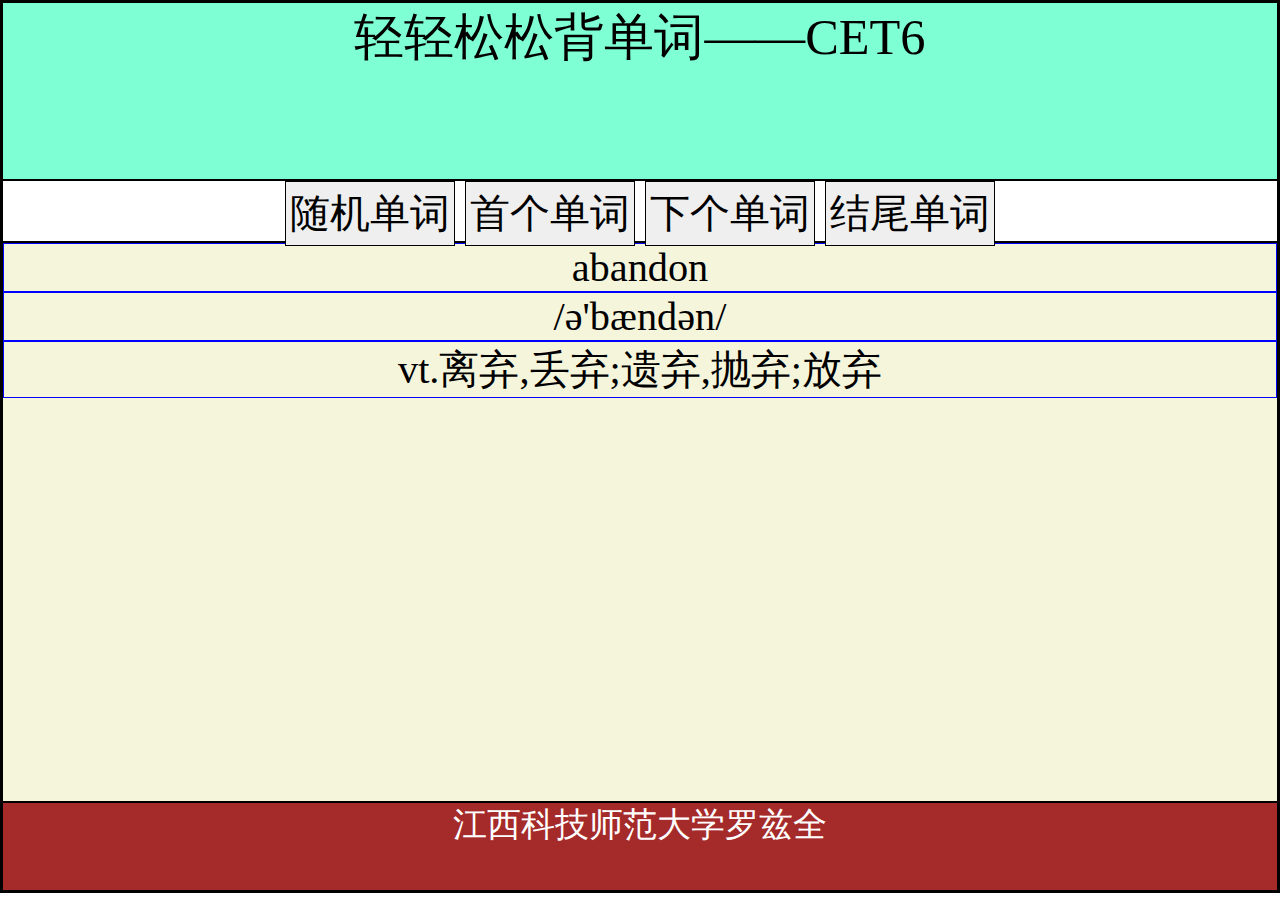
<file: index.html>
﻿
<!DOCTYPE html>
<html lang="en">
<head>
    <meta charset="UTF-8">
    <meta name="viewport" content="width=device-width, initial-scale=1.0">
    <title>welcome to my CET APP</title>
    <style>
        * {
            border: 1px solid black;
            margin: 0;
            padding: 0;
            text-align: center;
            box-sizing: border-box;
        }

        p {
            border: 1px solid blue;
        }

        body {
            height: 99vh;
            font-size: calc(0.5em + 2vw);
        }

        header {
            height: 20%;
            font-size: 1.5em;
            background-color: aquamarine;
        }

        nav {
            height: 7%;
            font-size: 1.2em;
        }

        main {
            height: 63%;
            font-size: 1.2em;
            background-color: beige;
        }

        footer {
            height: 10%;
            background-color: brown;
            color: white;
        }

        button {
            padding: 0.1em;
            font-size: 1em;
        }
    </style>
    <script>
        //定义了全局变量，Model对象，用来给程序建立理解模型
        let Model = {}; //每个对象实例，都会开辟一个独立的内存空间，用来存放数据
        //为应对较慢的网络环境，下面先直接给出20个单词的数据
        Model.cet6String = "a /ei/ art.一(个);每一(个);(同类事物中)任一个\nabandon /ə'bændən/ vt.离弃,丢弃;遗弃,抛弃;放弃\nabdomen /æb'dəumen/ n.腹,下腹(胸部到腿部的部分)\nabatement /ə'beitmənt/ n.减(免)税,打折扣,冲销\nabide /ə'baid/ vi.(abode,abided)(by)遵守;坚持;vt.忍受,容忍\nability /ə'biliti/ n.能力;本领;才能,才干;专门技能,天资\nable /'eibl/ a.有(能力、时间、知识等)做某事,有本事的\nabnormal /æb'nɔ:məl/ a.反常的,不正常的,不规则的\naboard /ə'bɔ:d/ ad.&prep.在船(飞机、车)上;ad.上船(飞机、车)\nabolish /ə'bɔliʃ/ vt.废除(法律、习惯等);取消\nabound /ə'baund/ vi.大量存在;(~in,~with)充满,富于\nabout /ə'baut/ ad.在周围;大约prep.关于;在周围a.准备\nabove /ə'bʌv/ a.上述的ad.在上面,在前文prep.在..之上,高于\nabroad /ə'brɔ:d/ ad.到国外,在国外;在传播,在流传\nabrupt /ə'brʌpt/ a.突然的,出其不意的;(行为等)粗鲁无礼的\nabsence /'æbsəns/ n.缺乏,不存在;缺席,不在场;缺席的时间\nabsent /'æbsənt,æb'sent/ a.缺席的;缺乏的,不存在的;心不在焉的\nabsolute /'æbsəlju:t/ a.绝对的,完全的;确实的,肯定的\nabsorb /əb'sɔ:b,-'zɔ:b/ vt.吸收(水、光、蒸汽等）;使全神贯注;吞并/兼并\nabstract /'æbstrækt/ a.抽象的n.摘要,文摘,梗概vt.提取;摘录要点";
        //把字符串处理成单词对象，存放到Model.CET6内
        Model.CET6 = [];
        { //局部代码块，处理单词数据，避免引入全局变量
            let arr = Model.cet6String.split('\n');
            for (let i = 0; i < arr.length; i++) {
                let s = arr[i];
                let word = {};
                let wordArr = s.split('\t');
                word.en = wordArr[0];
                word.pn = wordArr[1];
                word.cn = wordArr[2];
                Model.CET6.push(word);
            }
        }//局部代码块结束，结束后，结果Model.CET6数组存放了“单词对象”组成的数据
    </script>
</head>
<body>
    <header>
        轻轻松松背单词——CET6
    </header>
    <nav>
        <button id="randWord">随机单词</button>
        <button id="firstWord">首个单词</button>
        <button id="nextWord">下个单词</button>
        <button id="lastWord">结尾单词</button>
    </nav>
    <main>
        <p id="en">abandon</p>
        <p id="pn">/ə'bændən/</p>
        <p id="cn">vt.离弃,丢弃;遗弃,抛弃;放弃</p>
    </main>

    <footer>
        江西科技师范大学罗兹全
    </footer>
    <script>

        let UI = {};
        UI.log = function (s) {
            select('footer').textContent = s;
        };
        UI.printWord = function (word) { //word是单词对象的数据结构word.en，word.pn，word.cn
            select('p#en').textContent = word.en;
            select('p#pn').textContent = word.pn;
            select('p#cn').textContent = word.cn;
        };
        select('button#firstWord').onclick = function () {
            let CET6 = Model.CET6;
            let word = CET6[0];
            UI.printWord(word);
            UI.log('你选中了第 1 个单词');
        };
        select('button#lastWord').onclick = function () {
            let CET6 = Model.CET6;
            let word = CET6[CET6.length - 1];
            UI.printWord(word);
            UI.log('你选中了最后一个单词');
        };
        select('button#randWord').onclick = function () {
            let CET6 = Model.CET6;
            let rand = Math.floor(Math.random() * CET6.length);
            let word = CET6[rand];
            UI.printWord(word);
            UI.log('你随机选中了第 ' + (rand + 1) + ' 个单词');
        };
        select('button#nextWord').onclick = function () {
            let word = { en: 'sorry ', pn: 'so ri', cn: '不好意思！' };
            UI.printWord(word);
            UI.log('你选中的按钮，我暂时还不会写代码');
        };
        function select(selector) {
            let dom = document.querySelector(selector);
            return dom;
        }
    </script>
</body>
</html>
</file>
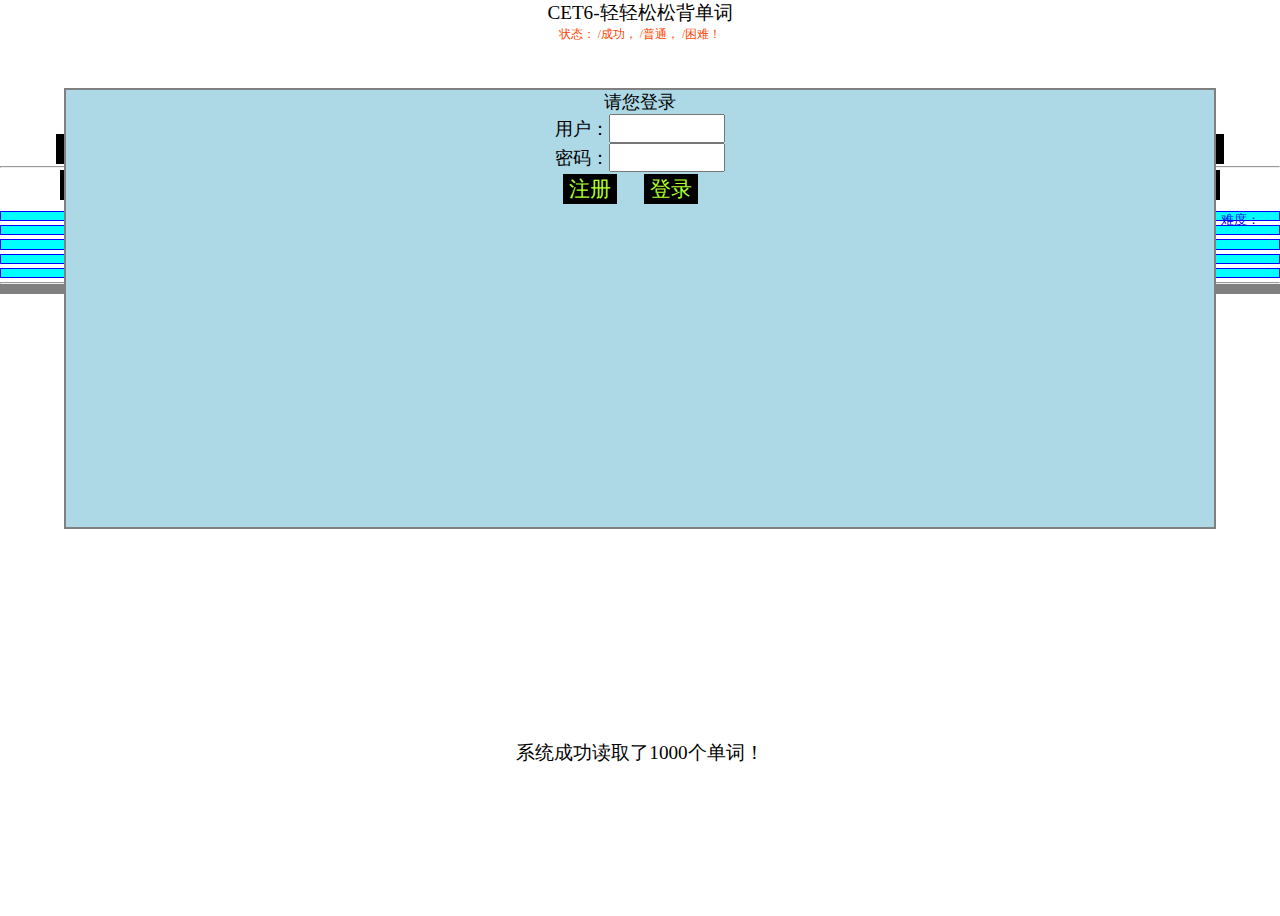
<file: CET6/index.html>
<!DOCTYPE html>
<html lang="en">
<head>
    <meta charset="UTF-8">
    <meta name="viewport" content="width=device-width, initial-scale=1.0">
    <title>轻松背单词--CET6</title>
</head>
<link rel="stylesheet" href="view.css">
<script src="model.js">
 </script>
<body>
    <header>
        <p id="title"> 
            CET6-轻轻松松背单词
        </p>
        <p id="status"> 
            <span id="user"></span>状态：
            <span id="easy"></span>/成功，
            <span id="normal"></span>/普通，
            <span id="hard"></span>/困难！
        </p>
    </header>
    <nav>
        <button id="firstWord" class="small">开背单词</button>
        <button id="nextWord" class="small">继续背词</button>
        <button id="lastWord" class="small">最后单词</button>
        <hr/>
        <button id="saveWord" class="big">存储进度</button>
        <button id="reviewWord" class="big">复习单词</button>
    </nav>
    <main>
        <p id="en"></p>
         <span id ='level'>难度：</span>
        <p id="pn"></p>
        <p id="cn1" class="cn"></p>
        <p id="cn2" class="cn"></p>
        <p id="cn3" class="cn"></p>
        <p id="cn4" class="cn"></p>
        <p id="cn5" class="cn"></p>
       <hr/>
     <p id="log"></p>    
     <span id = 'response'>
     </span>
    </main>
    
    <footer>
        江西科技师范大学 罗兹全 2024--2025
    </footer>
    <form>
        <p>
            请您登录
        </p>
        <p>用户：<input type="text" name="user"/></p>
        <p>密码：<input type="password" name="pass" /></p>
        <button id = "signIn">
           注册
        </button>
        <button id = "loginIn">
           登录
        </button>
    </form>
   <script src="controller.js">
  
   </script>
</body>
</html>
</file>
<file: CET6/view.css>
*{
        margin: 0;
        box-sizing: border-box;
        text-align: center;
    }
   body{
     font-size: calc(10px+1vh);
     height: 98vh ;    
     position: relative;
     background: url("https://tse1-mm.cn.bing.net/th/id/OIP-C.nairjT3xs1A9Jvh7wUy3ZgHaFj?w=287&h=215&c=7&r=0&o=5&dpr=1.3&pid=1.7");
     background-size: cover;
    }
    header{font-size: 1.2em;
           height: 15% ;
           position: relative;
    }
    header p#status{
        font-size: 0.6em;
        color: orangered;
    }
    header p#status span{
        font-size: 1.2em;
        color: red ;
        font-weight: bold;
    }
    nav{ height: 6% ;}
    nav button{
        font-size: 1.2em;
       }
    button.small{
        width: 30%;
        padding: 0.1em 0.2em;  
    }
    button{
        display: inline;
        border: none;
        background-color: black;
        color:greenyellow;
        margin: 2px;
    }
    button:hover{
        color:white;
    }
    button.big{
        width: 45%;
        padding: 0.1em 0.5em;  
    }
    main{
        margin-top: 1em;
        font-size: 1.6em;
        height: 60% ;
        position: relative;
    }
    main p#en{
        font-size: 1.6em;
        color:lightblue;
        text-shadow: 2px 2px gray ;
    }
    main p#pn{
        font-size: 1.2em;
        color:lightseagreen;
       }
    form{
        position: absolute ;
        width: 90% ;
        height: 50% ;
        border: 2px solid gray;
        left: 5% ;
        top: 10% ;
        background-color: lightblue;
        font-size: 1.1em ;
    }
    form input{
        font-size: 1.1em ;
        width: 6em;
    }
    form button{
        font-size: 1.3rem ;
        margin-right: 1em;
    }
    footer{
        height: 20% ;
        font-size:1.2em;
    }
    span#level{
        display: block;
        position: absolute;
        right:20px;
        top:1px;
        color:blue;
        font-size: 0.5em;
    }
    p.cn{
      border:1px solid blue ;
      background-color: aqua;
      cursor: pointer;
      font-size: 0.8em;
      padding:0.2em 0.1em ;
      margin-bottom: 0.2em;
    }
    p.cn.right{
      background-color: yellow;
      color: red ;
    }
    p.cn.wrong{
      background-color: gray;
      color:white;
    }
    p.cn:hover{
        color: blue ;
    }
    main span#response{
        font-size: 1.8em;
        color: red;
        position: absolute;
        right: 0.5em;
        top:2em;
    }
    p#log{
        background-color: gray;
        color: white;
        font-size: 0.65em;
        padding: 5px 10px;
        text-align: center;
    }
</file>
